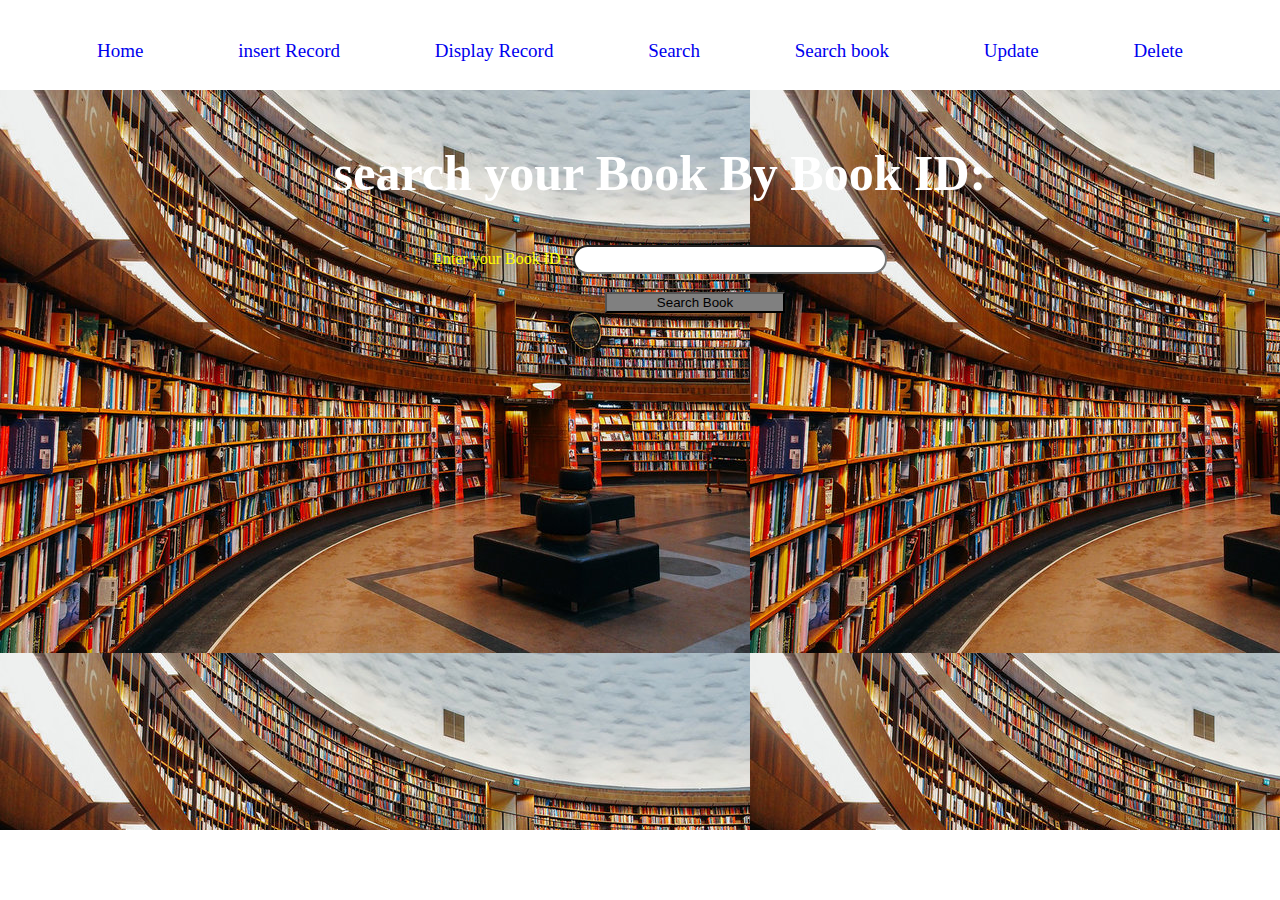
<file: Library Project/search.html>
<!DOCTYPE html>
<html>
<head>
	<meta charset="utf-8">
	<meta name="viewport" content="width=device-width, initial-scale=1">
	<title>my website</title>
	<link rel="stylesheet" type="text/css" href="css/style.css">
</head>
<body>
<div id="box">
	<div id="menu">
		<a href="index.html">Home</a>
		<a href="insert.html">insert Record</a>
		<a href="display.html">Display Record</a>
		<a href="search.html">Search</a>
		<a href="Searchbook.html">Search book</a>
        <a href="update.html">Update</a>
        <a href="delete.html">Delete</a>
	</div>
<div id="menu1">
<h1>search your Book By Book ID:</h1>
Enter your Book ID : <input type="text" name="" id="bookid"><br><br>
<button id="mybtn">Search Book</button>
<h1 id="err"></h1>
<p id="demo"></p>
</div>
<script type="text/javascript" src="js/search.js"></script>
</body>
</html>
</file>
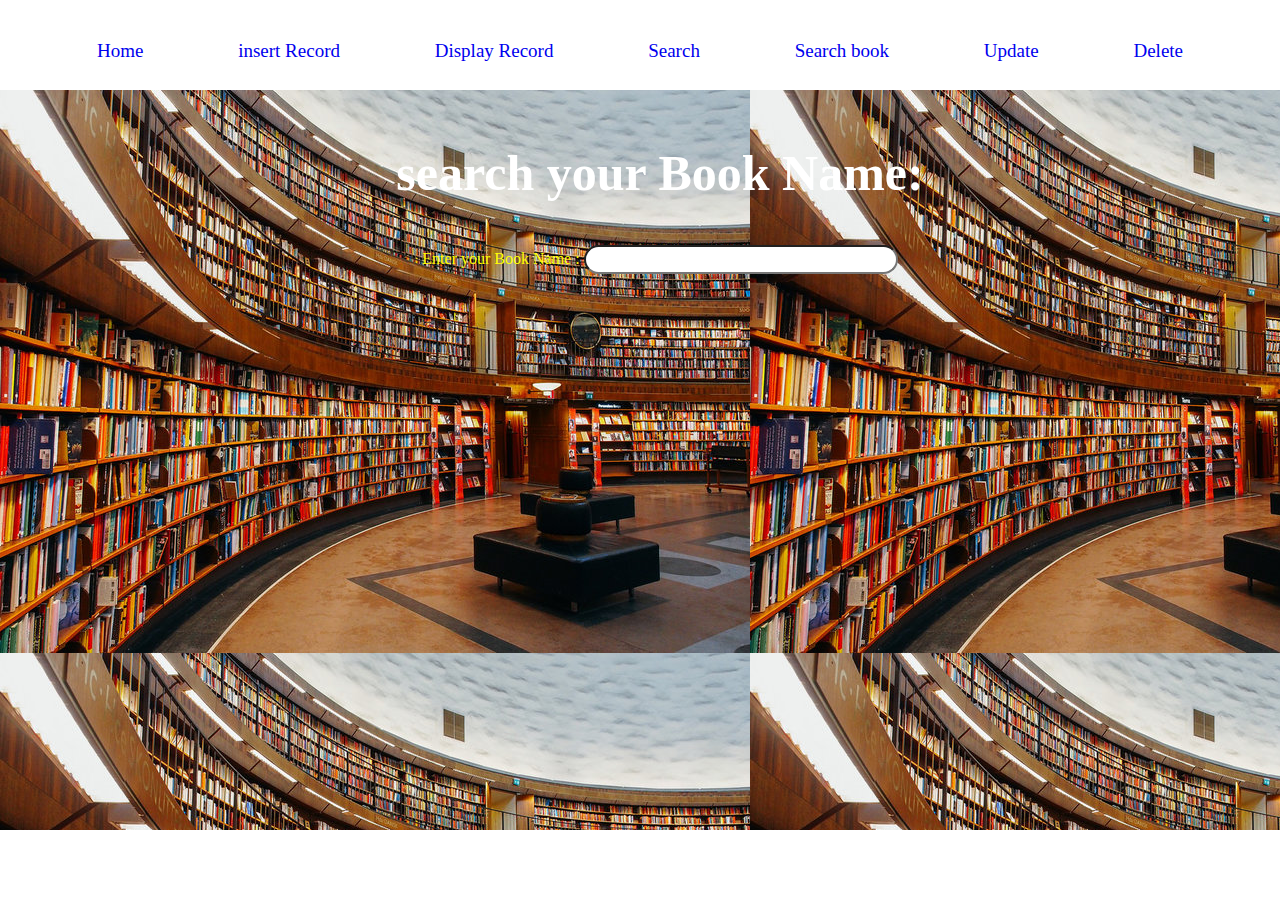
<file: Library Project/searchbook.html>
<!DOCTYPE html>
<html>
<head>
	<meta charset="utf-8">
	<meta name="viewport" content="width=device-width, initial-scale=1">
	<title>my website</title>
	<link rel="stylesheet" type="text/css" href="css/style.css">
</head>
<body>
<div id="box"> 
	<div id="menu">
		<a href="index.html">Home</a>
		<a href="insert.html">insert Record</a>
		<a href="display.html">Display Record</a>
		<a href="search.html">Search</a>
		<a href="Searchbook.html">Search book</a>
        <a href="update.html">Update</a>
        <a href="delete.html">Delete</a>
	</div>
<div id="menu1">
<h1>search your Book Name:</h1>
Enter your Book Name : <input type="text" name="" id="bookid"><br><br>
<h1 id="err"></h1>
<p id="demo"></p>
</div>
<script type="text/javascript" src="js/searchbook.js"></script>
</body>
</html>
</file>
<file: Library Project/css/style.css>
body
{
  width: 100%;
  margin: 0px;
  padding: 0px;   
}
#box
{
width: 100%;
height: 100px;
text-align: center;

}
#menu
{
  color: green;
  height: 50px;
  width: 100%;
  text-align: center;
  font-size: 19px;
  padding-top: 40px;
}
#menu a
{
  margin-top: 5px;
  margin: 40px;
  text-align: center;
  text-decoration: none;
  margin-top: 10px;
  padding: 5px 5px;
}
#menu1
{
  padding: 20px;
  color: yellow;
  width: 100%;
  height: 700px;
  background-image: url('libraryy.jpg');
}
h1
{
  color: white;
  font-size: 50px;
}
input
{
  width: 300px;
  padding: 5px;
  border-radius: 20px;
  margin-top: 10px;
}
#mybtn
{
  width: 180px;
  margin-left: 70px;
  background-color: grey;
  text-align: center;
}
</file>
